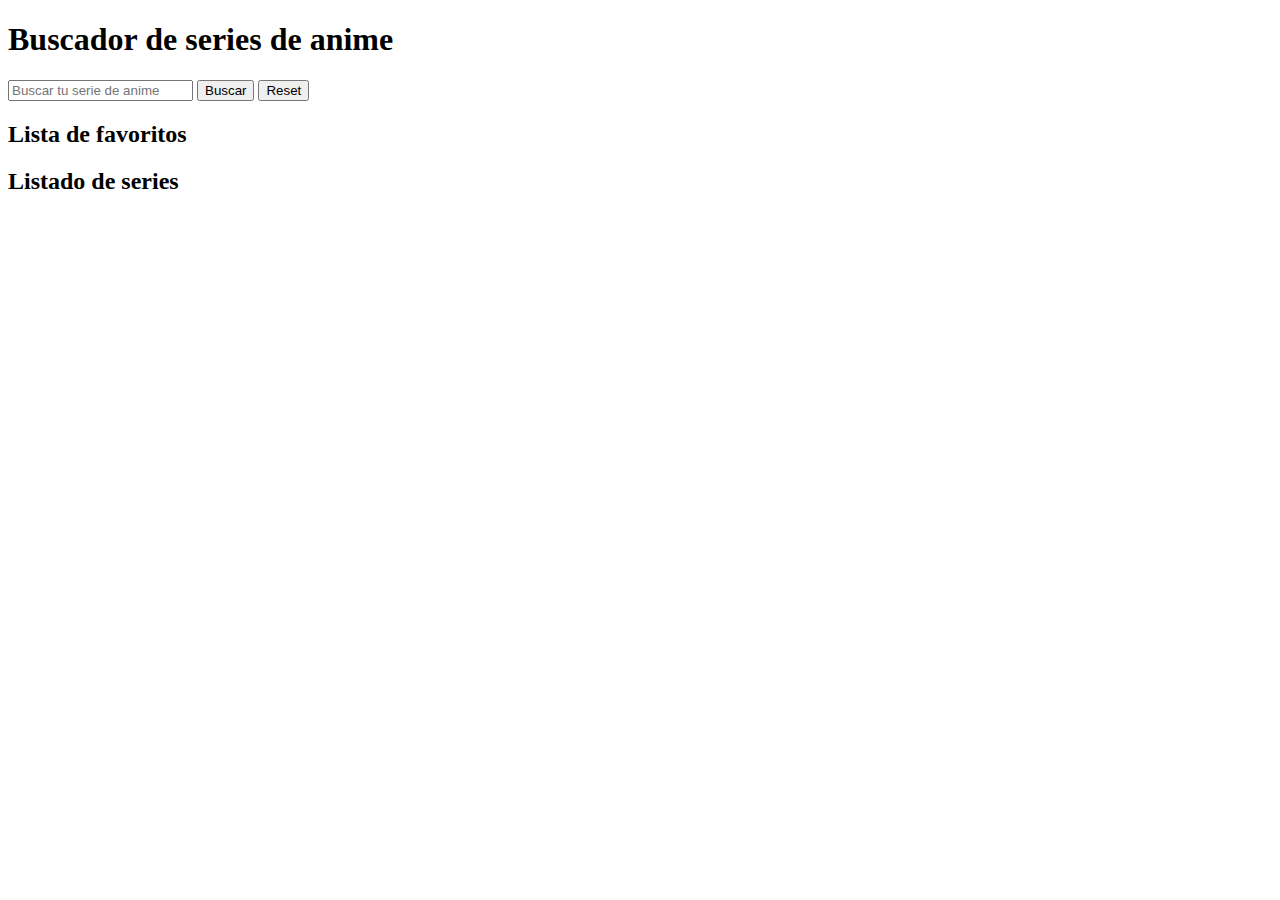
<file: src/index.html>
<!DOCTYPE html>
<html lang="es">
  <head>
    <meta charset="UTF-8" />
    <meta name="viewport" content="width=device-width, initial-scale=1" />
    <title>Buscador de series de anime</title>
    <link rel="stylesheet" href="./scss/main.scss" />
  </head>

  <body>

    <header>
      <div class="header">
        <h1 class="header_h1">Buscador de series de anime</h1>
        <form class="form">
          <input type="text" class="form_input js-search-input" placeholder="Buscar tu serie de anime"/>
          <button class="form_btn js-search-btn">Buscar</button>
          <button type="reset" class="form_btn js-reset-btn">Reset</button>
      </form>
      </header>


    <main class="main">

      <section class="section js-div-favorite">
        <h2 class="section_h2">Lista de favoritos</h2>
        <ul class="section_ul js-ul-list-favorite"></ul>
      </section>

      <section class="layout js-div-list">
        <h2 class="title">Listado de series</h2>
        <ul class="cards-result list js-ul-list"></ul>
      </section>

      
    </main>

    <script src="./js/main.js"></script>
  </body>
</html>
</file>
